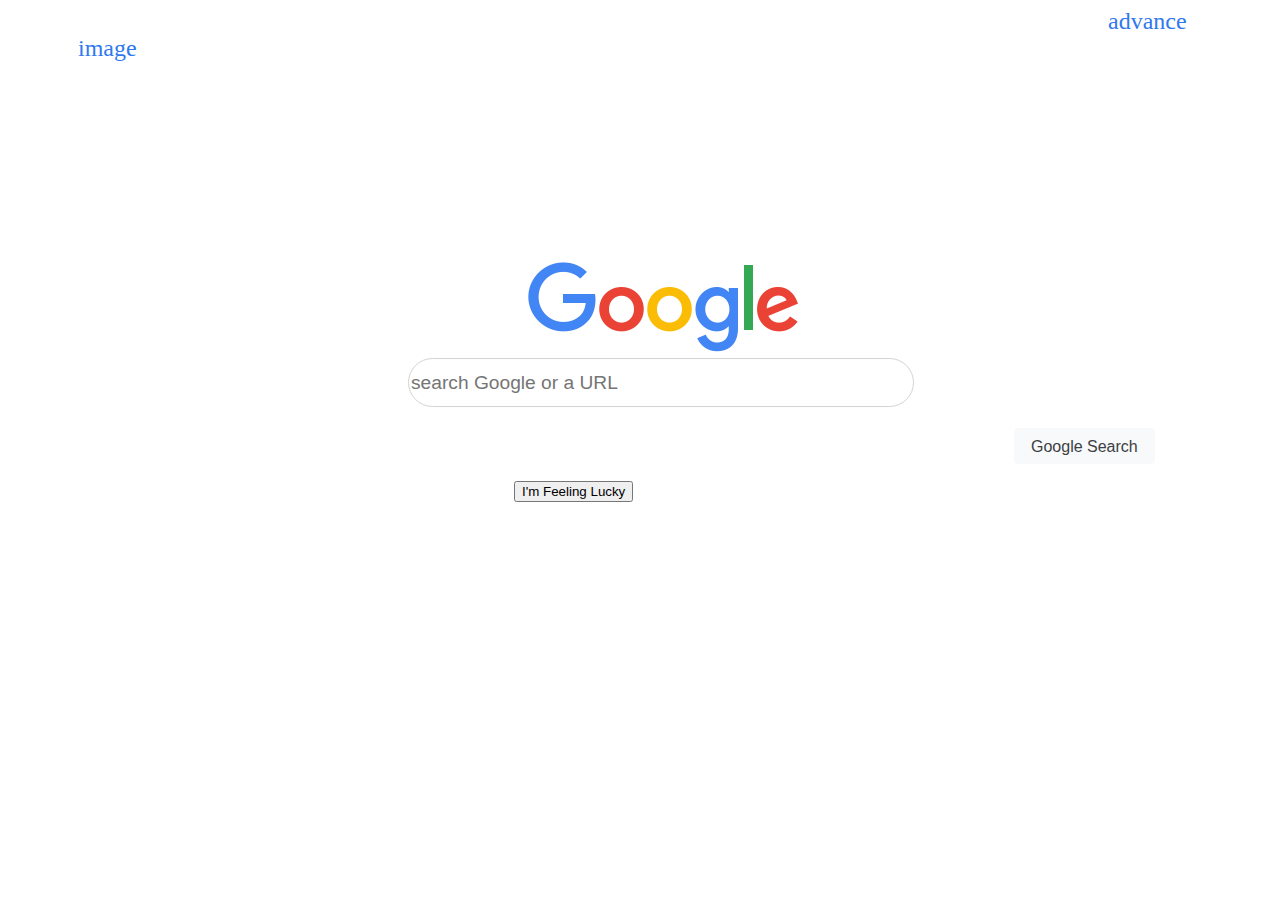
<file: index.html>
<!DOCTYPE html>
<html lang="en">
    <head>
        <meta charset="UTF-8">
        <meta name="viewport" content="width=device-width"inital-scale=1.0>
        <link rel="stylesheet"href="style.css">
        <title>Search</title>
    </head>
    <body class="page-1">
  <header>
        <a href="advance.html" class="item1">advance</a>
      
        <a href="imag.html" class="item2">image</a>
    </header>

    <form action="https://google.com/search" >
        <div class="form">
<img src="google.jpg" class="image" >
 
       
        
            <input type="text" name="q" class="search" placeholder="search Google or a URL" >
          <div class="buttons" >
            <input type="submit" value="Google Search" class="button-1">
           <input class="button-2" value="I'm Feeling Lucky" aria-label="I'm Feeling Lucky" name="btnI" type="submit" >
        </div>
        </form>
    </section>
    </body>
</html>
</file>
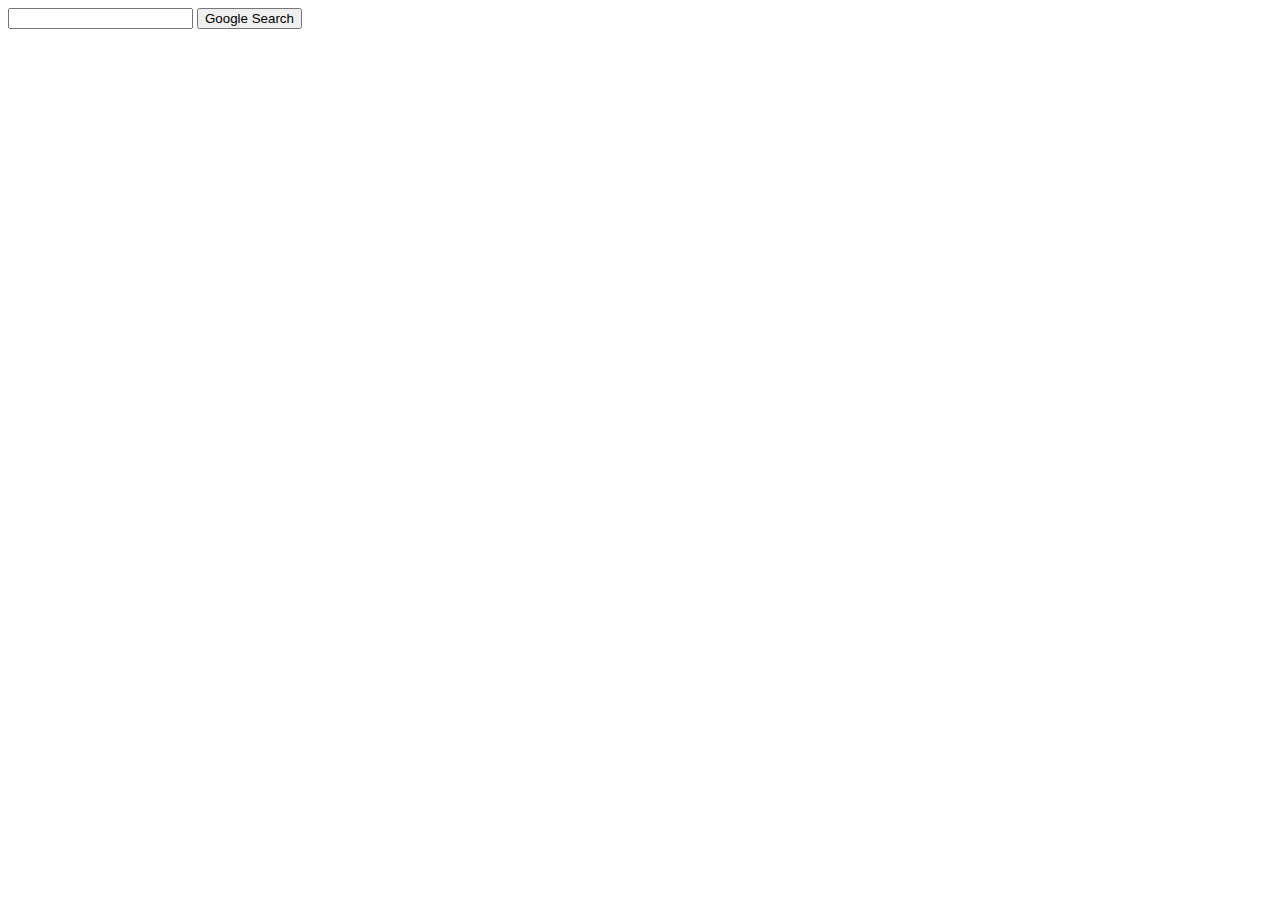
<file: search/index.html>
<!DOCTYPE html>
<html lang="en">
    <head>
        <title>Search</title>
    </head>
    <body>
        <form action="https://google.com/search">
            <input type="text" name="q">
            <input type="submit" value="Google Search">
        </form>
    </body>
</html>
</file>
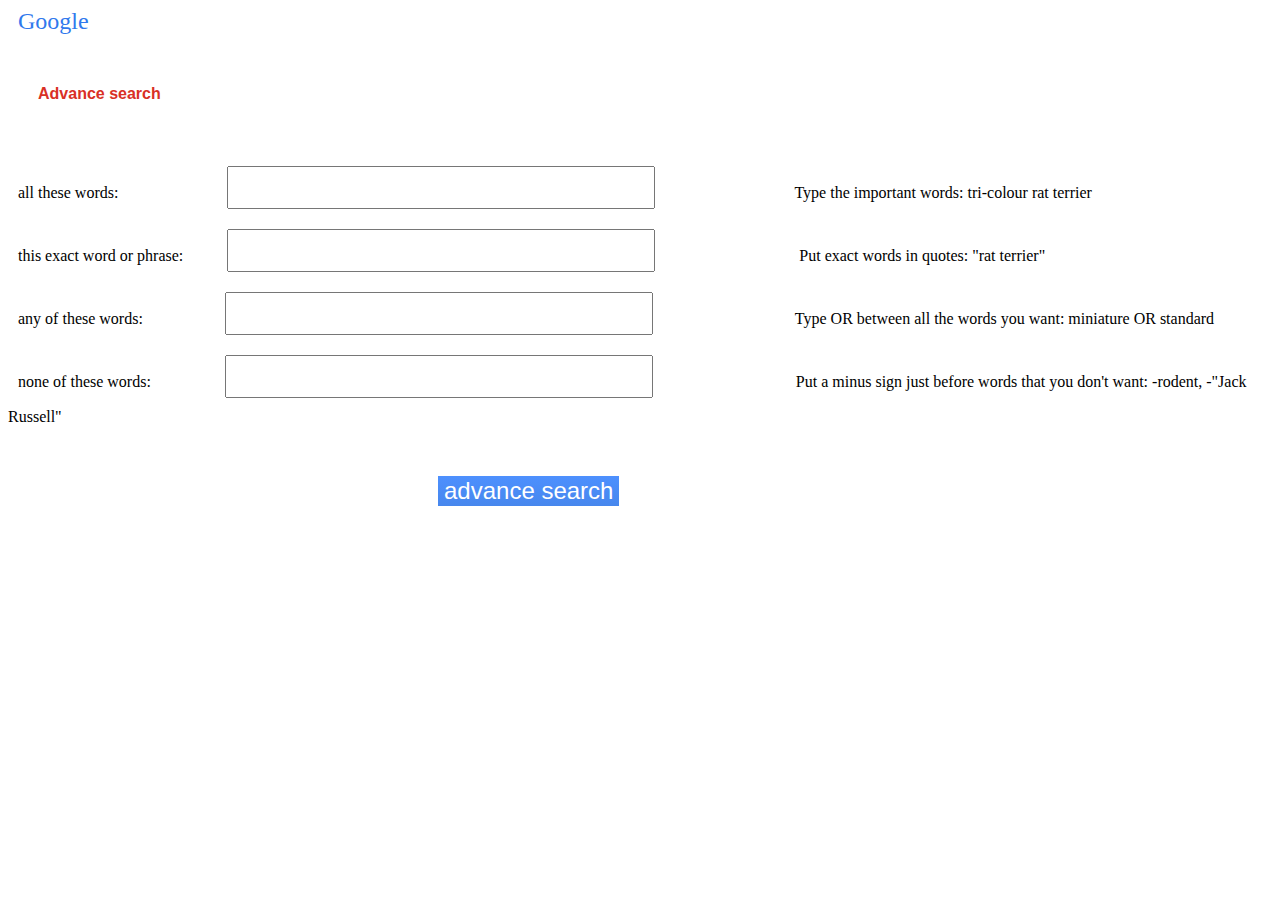
<file: advance.html>
<!DOCTYPE html>
<html lang="en">
    <head>
        <link rel="stylesheet" href="style.css">
        <title>Search</title>
        <link href="index.html">
        <link href="imag.html">
    </head>

  <a href="index.html" class="index">Google</a>
  <h2>Advance search</h2>
<body class="page-3">


<form action="https://www.google.com/search">
     

    
        <div class="div-1">
         <label class="label-1">all these words:</label>
         <input type="text"name="as_q" name="tbm"  class="input1">
         <label  class="label-2">Type the important words: tri-colour rat terrier</label>
         </div>
      
        <div class="div-2">
        <label class="label-3">this exact word or phrase:</label>
        <input type="text" name="as_epq" name="tbm"  class="input2" >
         <label class="label-4">Put exact words in quotes: "rat terrier"</label>
         </div>


        <div class="div-3">
         <label class="label-5">
         any of these words:
         </label>
        <input type="text"name="as_oq" name="tbm" class="input3">
        <label class="label-6">Type OR between all the words you want: miniature OR standard</label>
        </div>
      
        <div class="div-4">
        <label class="label-7">none of these words:</label>
        <input type="text"name="as_eq" name="tbm"   class="input4" >
        <label class="label-8">Put a minus sign just before words that you don't want: -rodent, -"Jack Russell"</label>
        
        </div>
        <input type="submit" value="advance search" class="advance">
</form>



</div>
   
    </body>
</html>
</file>
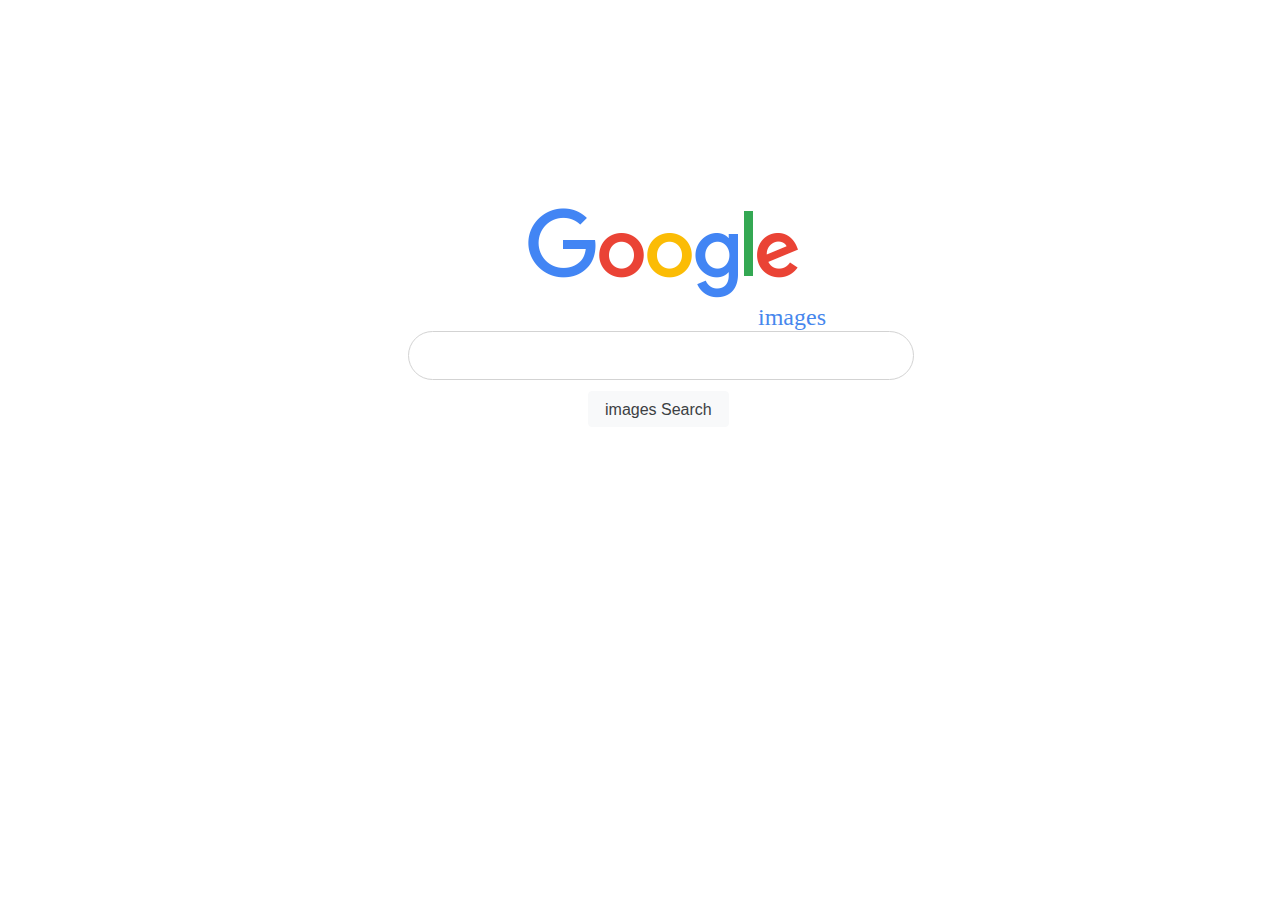
<file: imag.html>
<!doctype html>
<html>
    <head>
        <link rel="stylesheet"href="style.css">
   
    </head>
<body class="page-2">
<img src="google.jpg" class="imag"/>
<span class="text">images</span>
    <form action="https://google.com/search" >
        
         <input type="text" name="q" class="search" >
         <input type="hidden" name="tbm" value="isch">
         
         <input type="submit" value="images Search" class="button">
    </form>







</body>

</html>



</html>
</file>
<file: style.css>
@import url('https://fonts.googleapis.com/css2?family=Anton&family=Pacifico&display=swap');
:root{
    --bg--color:#d93025;
    --main--color:#4d90fe;
    
    --second--color:#fff;
}

.item1{
 text-decoration: none;
   display: inline-block;
  font-size: 1.5rem;
margin-left:1100px;
   margin-right:0px;
   color:#3079ed;
}
.item2{
  text-decoration: none;
    display: inline-block;
    font-size: 1.5rem;
   margin-left:70px ;
   margin-right:1px ;
 color:#3079ed;
}

  

.button{
    font-size: 1rem; 
    padding:0px 16px;
    margin:11px 580px;
    border-radius: 4px;
    cursor:pointer;
    background-color:#f8f9fa ;
    border: 1px solid#f8f9fa; 
    color:#3c4043;
    text-align: center;
    font-family: arial,sans-serif;
    height: 36px;
    min-width: 54px;
    user-select: none;
    line-height: 27px;
    outline:none;
} 
.button-1{
    font-size: 1rem; 
    padding:0px 16px;
    margin:11px 4px;
    margin-left: 500px;
    border-radius: 4px;
    cursor:pointer;
    background-color:#f8f9fa ;
    border: 1px solid#f8f9fa; 
    color:#3c4043;
    text-align: center;
    font-family: arial,sans-serif;
    height: 36px;
    min-width: 54px;
    user-select: none;
    line-height: 27px;
    outline: none;}
button-2{
    font-size: 1rem; 
    padding:0px 16px;
    margin:11px 4px;
    margin-right: 500px;
    border-radius: 4px;
    cursor:pointer;
    background-color:#f8f9fa ;
    border: 1px solid#f8f9fa; 
    color:#3c4043;
    text-align: center;
    font-family: arial,sans-serif;
    height: 36px;
    min-width: 54px;
    user-select: none;
    line-height: 27px;
    outline: none;}
.input1{
 margin-top: 50px;
 margin-left: 95px;
 margin-right: 95px;
 margin-bottom: 10px;
 font-size:  2rem;
}
.input2{
margin-right:70px ;
margin-left: 30px;
margin-top: 10px;
margin-bottom: 10px;
font-size:  2rem;
}
.input3{
 margin: 10px 68px;
 font-size:  2rem;
}
.input4{
    margin: 10px 60px;
    font-size: 2rem;
}
.index{
    margin-left: 10px;
    margin-bottom: 50px;
    text-decoration: none;
    color: #3079ed;
    font-size: 1.5rem;
}
.label-1{
    margin-left:10px ;
    margin-right:10px ;
}
.label-2{
    margin-left: 40px; 
}
.label-3{
  margin-left: 10px;
  margin-right: 10px;
}
.label-4{
    margin-left: 70px;
}
.label-5{
    margin-left: 10px;
    margin-right: 10px;
}
.label-6{
    margin-left: 70px;
}
.label-7{
    margin-left: 10px;
    margin-right: 10px;
}
.label-8{
    margin-left: 79px;
}
.advance{
    margin-left:  430px;
    margin-top: 50px;
    background-color: var(--main--color);
    color:var(--second--color);
    background-image:-webkit-linear-gradient(top,#4d90fe,#4787ed);
    border: #3079ed;
    font-size: 1.5rem;
}
h2{margin-top: 50px;
    margin-left: 30px;
   color:var(--bg--color) ;
   font-family: arial,sans-serif;
   font-size: 100%;
}
body{
    background-color: white;
}
.page-1{
background-color:var(--second--color);
border:#fff ;
}
.page-2{
    background-color: var(--second--color);
    border:#fff ;
}
.page-3{
    background-color:var(--second--color) ;
    border:#fff ;
}
img{
    margin-top: 200px;
    margin-bottom:0px;
    margin-left:520px ;
}
.search{
  width: 500px;
  height: 45px;
  font-size: 1.2rem;
  border-radius: 45px;
  border: 1px solid#d3d3d3;
  margin-left:400px ;
}
.buttons{
  margin: 0px;
  padding:0px 16px;
  align-items: center;
  margin-left: 490px;
  margin-top: 10px;
  margin-right: 30px;
  font-size: 1.5rem;
}
.search-2{
 width: 550px;
 height: 50px;
 font-size: 1.2rem;
 border-radius: 50;
 border: 1px solid#c7c6c6;
 margin-left: 500px;
 justify-content: center;
}
.text{
    color: #4787ed;
    margin-top: 0px;
    margin-bottom: 10px;
    margin-right: 750px;
    margin-left: 750px ;
    font-size: 1.5rem;
}

@media screen and (max-width:912px) {
    header{
     margin-top: 10px;
     margin-bottom: 100px;
     margin-left: 500px;
     margin-right:5px ;
     display: flex;
     justify-content: end;
    }
.search{
    margin-left: 200px;
    margin-top: 10px;
    margin-bottom:10px ;
    margin-right:200px;
    font-size: 1rem;
    width:300px;
    height: 25px;
    display: flex;
    justify-content: center;
}
img{

    margin-top: 200px;
    margin-bottom:0px;
    margin-left:220px ;
    margin-right:220px ;
display: flex;
justify-content: center;

}
.buttons{
   margin-top: 10px;
   margin-bottom:100px ;
   margin-left: 100px;
   margin-right:100px ;
    display: flex;
    justify-content: center;
    font-size: 0.2rem;
  
}

.input1{
    margin-top: 50px;
    margin-left: 600px;
    margin-right: 100px;
    margin-bottom: 10px;
    font-size:  1.5rem;
    display: flexbox;
    justify-content:flex-end;
   }
   .input2{
   margin-right:100px ;
   margin-left: 600px;
   margin-top: 10px;
   margin-bottom: 10px;
   font-size:  1.5rem; 
   display: flexbox;
   justify-content: flex-end;
   }
   .input3{
margin-left:600px ;
margin-right:100 ;
    font-size:  1.5rem;
     display: flexbox;
    justify-content: flex-end;
   }
   .input4{
      margin-left: 600px;
      margin-right: 100px ;
       font-size:1.5rem; 
       display: flex;
       justify-content:flex-end;
   }
   
   .label-1{
       margin-left:10px ;
       margin-right:10px ;
    
   }
   .label-2{
  
    display: none;
   }
   .label-3{
     margin-left: 10px;
     margin-right: 10px;
   }
   .label-4{
    display: none;
   }
   .label-5{
       margin-left: 10px;
       margin-right: 10px;
   }
   .label-6{
    display: none;
   }
   .label-7{
       margin-left: 10px;
       margin-right: 10px;
   }
   .label-8{

    display: none;
   }


   .advance{
    margin-left:  670px;
    margin-top: 50px;
    background-color: var(--main--color);
    color:var(--second--color);
    background-image:-webkit-linear-gradient(top,#4d90fe,#4787ed);
    border: #3079ed;
    font-size: 1rem;
   }
.text{
    
    
        margin: 0px;
       margin-left: 430px;
       margin-right:300px ;
       margin-top:0px ;
       margin-bottom:50px;

}

}
</file>
